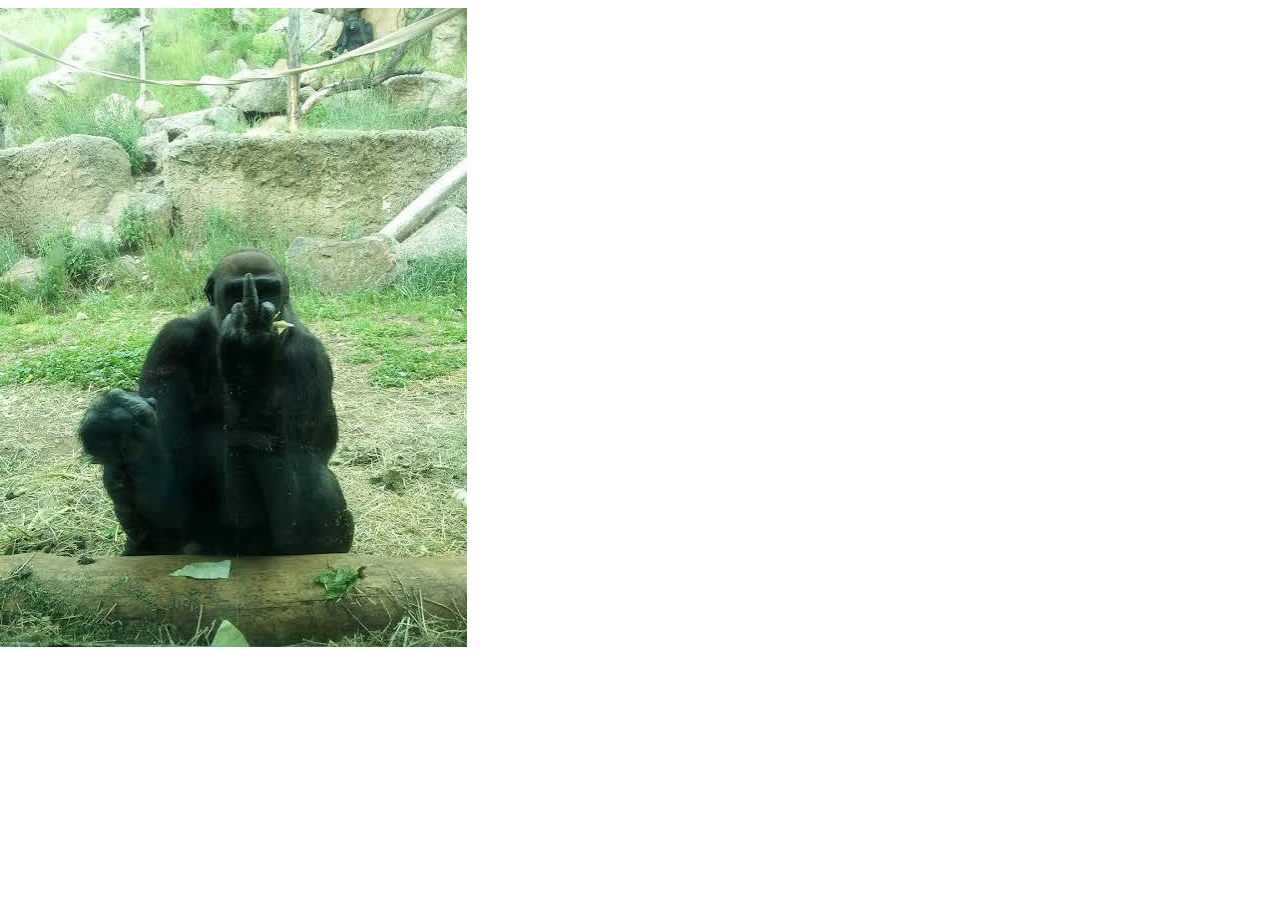
<file: index.html>
<!DOCTYPE html>
<html lang="en">
<head>
  <meta charset="UTF-8">
  <meta name="viewport" content="width=device-width, initial-scale=1.0">
  <title>HAPPY VALENTINES</title>
  <link rel="stylesheet" href="css/style.css">
</head>
<body>
  
   
  
      <img  class="profile-picture" src="css/WhatsApp Image 2026-02-17 at 7.35.10 AM.jpeg">
     

</body>
</html>
</file>
<file: css/style.css>
.profile-picture{


margin-right: 500px;
margin-left: -20px;





}
</file>
